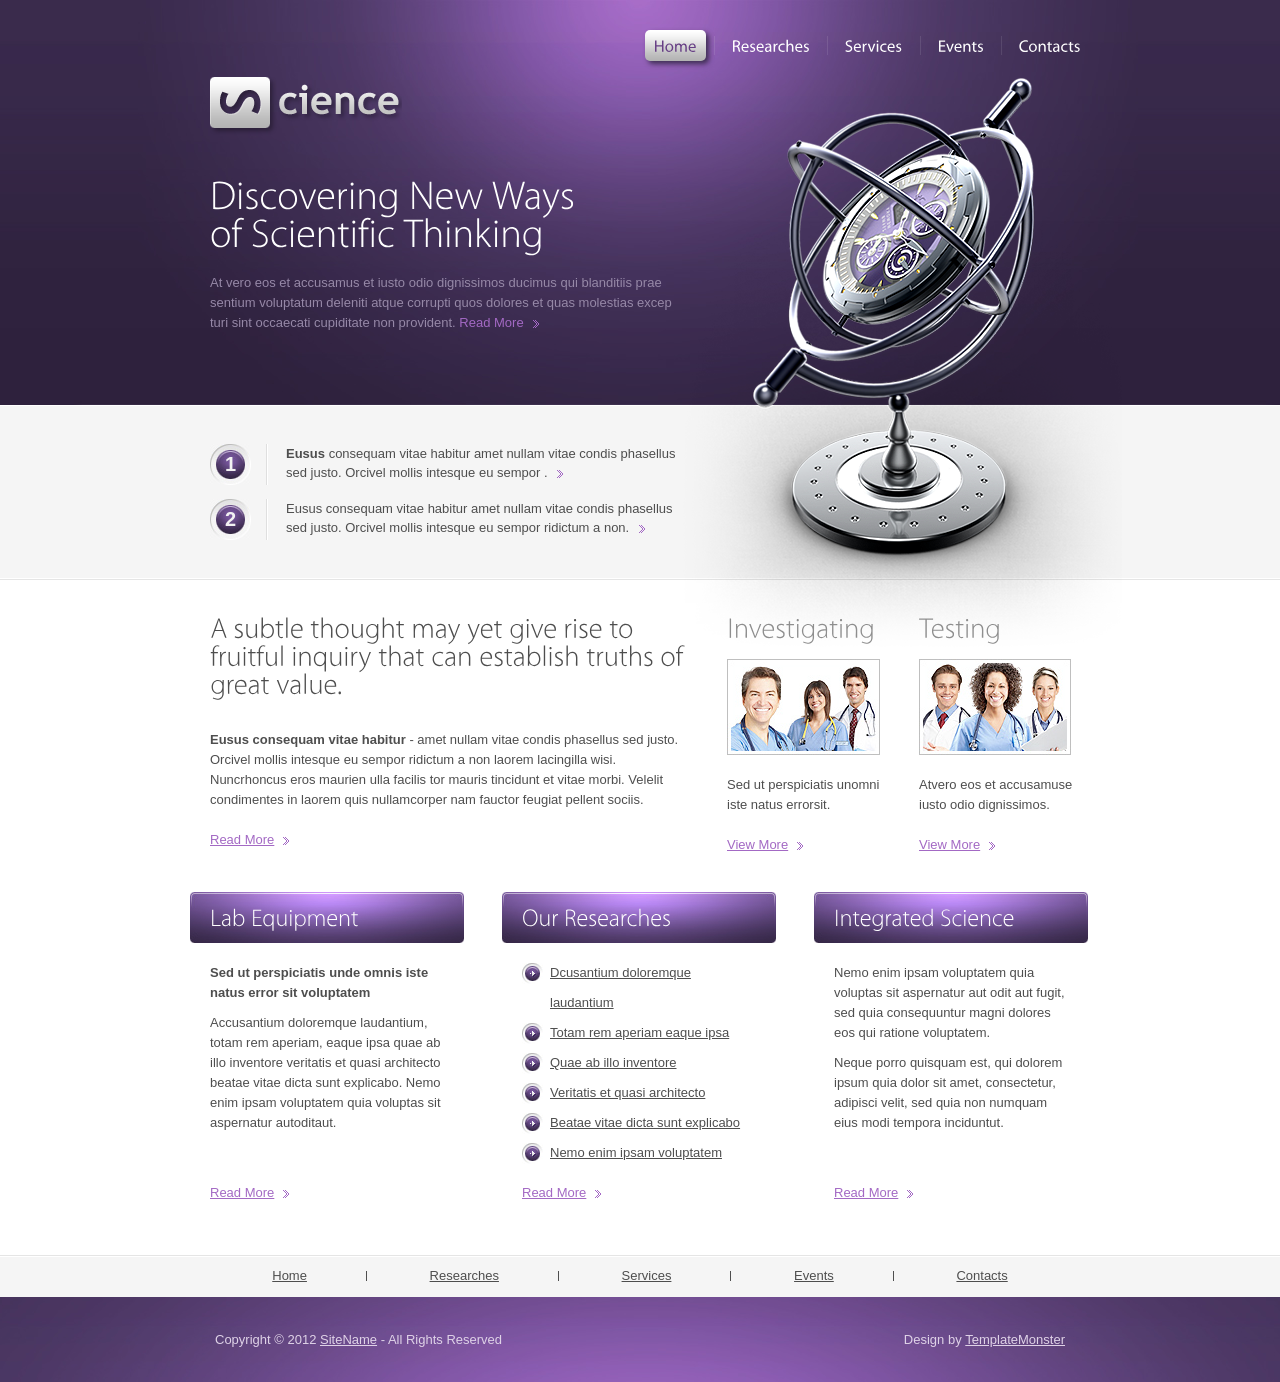
<file: science/index.html>
<!DOCTYPE html>
<html lang="en">
<head>
<title>Science</title>
<meta charset="utf-8">
<link rel="stylesheet" href="css/layout.css" type="text/css" media="all">
<script src="js/jquery-1.8.2.min.js"></script>
<script src="js/cufon-yui.js"></script>
<script src="js/cufon-replace.js"></script>
<script src="js/Myriad_Pro_300.font.js"></script>
<script src="js/Myriad_Pro_400.font.js"></script>
<!--[if lt IE 9]>
<script src="js/ie/IE9.js"></script>
<script src="js/ie/html5.js"></script>
<![endif]-->
</head>
<body id="page1">
<!-- START PAGE SOURCE -->
<div class="body1"></div>
<div class="body2">
  <div class="main">
    <header>
      <div class="wrapper">
        <nav>
          <ul id="menu">
            <li id="menu_active"><a href="index.html">Home</a></li>
            <li><a href="researches.html">Researches</a></li>
            <li><a href="services.html">Services</a></li>
            <li><a href="events.html">Events</a></li>
            <li class="bg_none"><a href="contacts.html">Contacts</a></li>
          </ul>
        </nav>
        <h1><a href="#" id="logo">science</a></h1>
      </div>
      <div class="wrapper">
        <article class="col1 pad_left2">
          <div class="text1">Discovering New Ways <span>of Scientific Thinking</span></div>
          <p>At vero eos et accusamus et iusto odio dignissimos ducimus qui blanditiis prae sentium voluptatum deleniti atque corrupti quos dolores et quas molestias excep turi sint occaecati cupiditate non provident. <a href="#" class="link1">Read More</a> </p>
        </article>
      </div>
    </header>
  </div>
</div>
<div class="body3">
  <div class="main">
    <section id="content_top">
      <article class="col1 pad_left2">
        <ul class="list1">
          <li> <span class="box1">1</span> <strong>Eusus</strong> consequam vitae habitur amet nullam vitae condis phasellus sed justo. Orcivel mollis intesque eu sempor . <a href="#" class="arrow"></a></li>
          <li> <span class="box1">2</span> Eusus consequam vitae habitur amet nullam vitae condis phasellus sed justo. Orcivel mollis intesque eu sempor ridictum a non. <a href="#" class="arrow"></a></li>
        </ul>
      </article>
    </section>
  </div>
</div>
<div class="main">
  <section id="content">
    <div class="wrapper pad_bot1">
      <article class="col1 pad_left2">
        <h2>A subtle thought may yet give rise to <span>fruitful inquiry that can establish truths of</span><span>great value.</span></h2>
        <p><strong>Eusus consequam vitae habitur</strong> - amet nullam vitae condis phasellus sed justo. Orcivel mollis intesque eu sempor ridictum a non laorem lacingilla wisi. Nuncrhoncus eros maurien ulla facilis tor mauris tincidunt et vitae morbi. Velelit condimentes in laorem quis nullamcorper nam fauctor feugiat pellent sociis.</p>
        <a href="#" class="link1">Read More</a> </article>
      <article class="col2 pad_left1">
        <h2 class="color1">Investigating</h2>
        <figure><img alt="" src="images/page1_img1.jpg" class="pad_bot1 marg_top"></figure>
        <p>Sed ut perspiciatis unomni iste natus errorsit.</p>
        <a href="#" class="link1">View More</a> </article>
      <article class="col2 pad_left1">
        <h2 class="color1">Testing</h2>
        <figure><img alt="" src="images/page1_img2.jpg" class="pad_bot1 marg_top"></figure>
        <p>Atvero eos et accusamuse iusto odio dignissimos.</p>
        <a href="#" class="link1">View More</a> </article>
    </div>
    <div class="wrapper">
      <article class="col3">
        <h3>Lab Equipment</h3>
        <div class="pad">
          <p class="pad_bot2"><strong>Sed ut perspiciatis unde omnis iste natus error sit voluptatem </strong></p>
          <p>Accusantium doloremque laudantium, totam rem aperiam, eaque ipsa quae ab illo inventore veritatis et quasi architecto beatae vitae dicta sunt explicabo. Nemo enim ipsam voluptatem quia voluptas sit aspernatur autoditaut.</p>
        </div>
      </article>
      <article class="col3 pad_left1">
        <h3>Our Researches</h3>
        <div class="pad">
          <ul class="list2 pad_bot1">
            <li><a href="#">Dcusantium doloremque laudantium</a></li>
            <li><a href="#">Totam rem aperiam eaque ipsa</a></li>
            <li><a href="#">Quae ab illo inventore</a></li>
            <li><a href="#">Veritatis et quasi architecto</a></li>
            <li><a href="#">Beatae vitae dicta sunt explicabo</a></li>
            <li><a href="#">Nemo enim ipsam voluptatem</a></li>
          </ul>
        </div>
      </article>
      <article class="col3 pad_left1">
        <h3>Integrated Science</h3>
        <div class="pad">
          <p class="pad_bot2">Nemo enim ipsam voluptatem quia voluptas sit aspernatur aut odit aut fugit, sed quia consequuntur magni dolores eos qui ratione voluptatem.</p>
          <p>Neque porro quisquam est, qui dolorem ipsum quia dolor sit amet, consectetur, adipisci velit, sed quia non numquam eius modi tempora inciduntut.</p>
        </div>
      </article>
    </div>
    <div class="wrapper">
      <article class="col3">
        <div class="pad"><a href="#" class="link1">Read More</a></div>
      </article>
      <article class="col3 pad_left1">
        <div class="pad"><a href="#" class="link1">Read More</a></div>
      </article>
      <article class="col3 pad_left1">
        <div class="pad"><a href="#" class="link1">Read More</a></div>
      </article>
    </div>
  </section>
</div>
<div class="body4">
  <div class="main">
    <div id="footer_menu">
      <nav>
        <ul>
          <li><a href="#">Home</a></li>
          <li><a href="#">Researches</a></li>
          <li><a href="#">Services</a></li>
          <li><a href="#">Events</a></li>
          <li class="bg_none"><a href="#">Contacts</a></li>
        </ul>
      </nav>
    </div>
  </div>
</div>
<footer>
  <div class="footerlink">
    <p class="lf">Copyright &copy; 2012 <a href="#">SiteName</a> - All Rights Reserved</p>
    <p class="rf">Design by <a href="http://www.templatemonster.com/">TemplateMonster</a></p>
    <div style="clear:both;"></div>
  </div>
</footer>
<script> Cufon.now(); </script>
<!-- END PAGE SOURCE -->
</body>
</html>
</file>
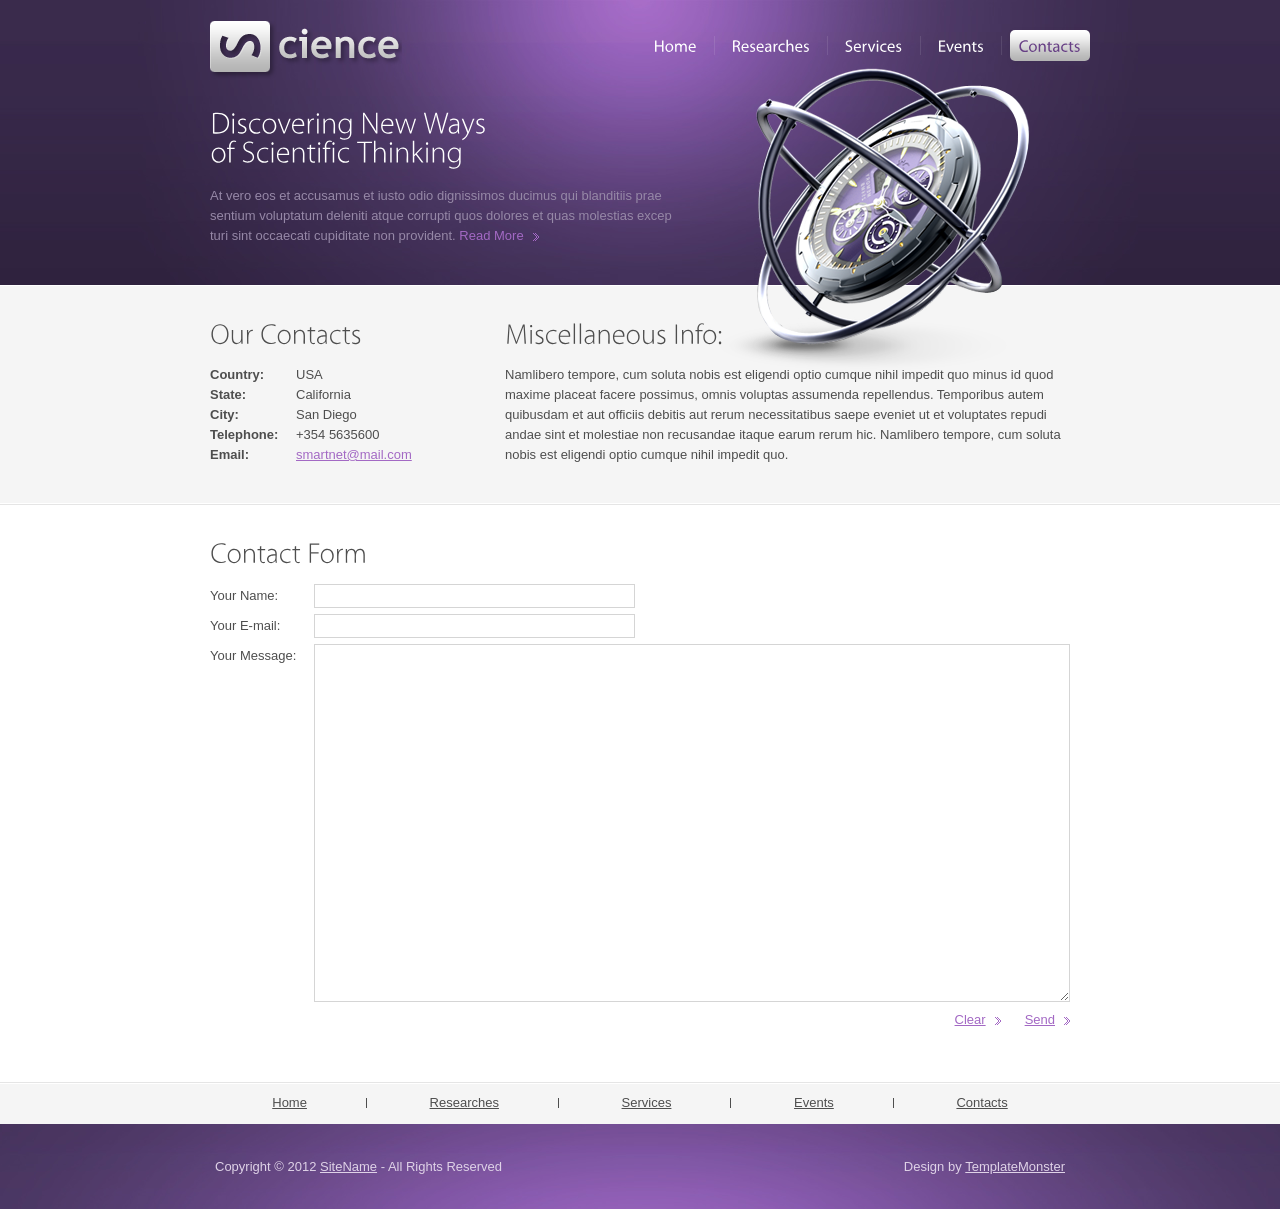
<file: science/contacts.html>
<!DOCTYPE html>
<html lang="en">
<head>
<title>Science | Contacts</title>
<meta charset="utf-8">
<link rel="stylesheet" href="css/layout.css" type="text/css" media="all">
<script src="js/jquery-1.8.2.min.js"></script>
<script src="js/cufon-yui.js"></script>
<script src="js/cufon-replace.js"></script>
<script src="js/Myriad_Pro_300.font.js"></script>
<script src="js/Myriad_Pro_400.font.js"></script>
<!--[if lt IE 9]>
<script src="js/ie/IE9.js"></script>
<script src="js/ie/html5.js"></script>
<![endif]-->
</head>
<body id="page5">
<!-- START PAGE SOURCE -->
<div class="body1"></div>
<div class="body2">
  <div class="main">
    <header>
      <div class="wrapper">
        <nav>
          <ul id="menu">
            <li><a href="index.html">Home</a></li>
            <li><a href="researches.html">Researches</a></li>
            <li><a href="services.html">Services</a></li>
            <li><a href="events.html">Events</a></li>
            <li id="menu_active" class="bg_none"><a href="contacts.html">Contacts</a></li>
          </ul>
        </nav>
        <h1><a href="#" id="logo">science</a></h1>
      </div>
      <div class="wrapper">
        <article class="col1 pad_left2">
          <div class="text1">Discovering New Ways <span>of Scientific Thinking</span></div>
          <p>At vero eos et accusamus et iusto odio dignissimos ducimus qui blanditiis prae sentium voluptatum deleniti atque corrupti quos dolores et quas molestias excep turi sint occaecati cupiditate non provident. <a href="#" class="link1">Read More</a> </p>
        </article>
      </div>
    </header>
  </div>
</div>
<div class="body3">
  <div class="main">
    <section id="content_top">
      <article class="pad_left2 col3">
        <h2>Our Contacts</h2>
        <p class="marg_top"> <strong>Country:</strong>USA<br>
          <strong>State:</strong>California<br>
          <strong>City:</strong>San Diego<br>
          <strong>Telephone:</strong>+354 5635600<br>
          <strong>Email:</strong><a href="#">smartnet@mail.com</a> </p>
      </article>
      <article class="pad_left1 col2">
        <h2>Miscellaneous Info:</h2>
        <p class="marg_top">Namlibero tempore, cum soluta nobis est eligendi optio cumque nihil impedit quo minus id quod maxime placeat facere possimus, omnis voluptas assumenda repellendus. Temporibus autem quibusdam et aut officiis debitis aut rerum necessitatibus saepe eveniet ut et voluptates repudi andae sint et molestiae non recusandae itaque earum rerum hic. Namlibero tempore, cum soluta nobis est eligendi optio cumque nihil impedit quo.</p>
      </article>
    </section>
  </div>
</div>
<div class="main">
  <section id="content">
    <article class="pad_left2">
      <h2>Contact Form</h2>
      <form id="ContactForm" action="#">
        <div class="wrapper">
          <div class="wrapper">
            <p>Your Name:</p>
            <input type="text" class="input">
          </div>
          <div class="wrapper">
            <p>Your E-mail:</p>
            <input type="text" class="input">
          </div>
          <div class="wrapper">
            <p>Your Message:</p>
            <textarea cols="1" rows="1"></textarea>
          </div>
          <div class="wrapper"> <a href="#" class="link1 right">Send</a> <a href="#" class="link1 right">Clear</a> </div>
        </div>
      </form>
    </article>
  </section>
</div>
<div class="body4">
  <div class="main">
    <div id="footer_menu">
      <nav>
        <ul>
          <li><a href="#">Home</a></li>
          <li><a href="#">Researches</a></li>
          <li><a href="#">Services</a></li>
          <li><a href="#">Events</a></li>
          <li class="bg_none"><a href="#">Contacts</a></li>
        </ul>
      </nav>
    </div>
  </div>
</div>
<footer>
  <div class="footerlink">
    <p class="lf">Copyright &copy; 2012 <a href="#">SiteName</a> - All Rights Reserved</p>
    <p class="rf">Design by <a href="http://www.templatemonster.com/">TemplateMonster</a></p>
    <div style="clear:both;"></div>
  </div>
</footer>
<script> Cufon.now(); </script>
<!-- END PAGE SOURCE -->
</body>
</html>
</file>
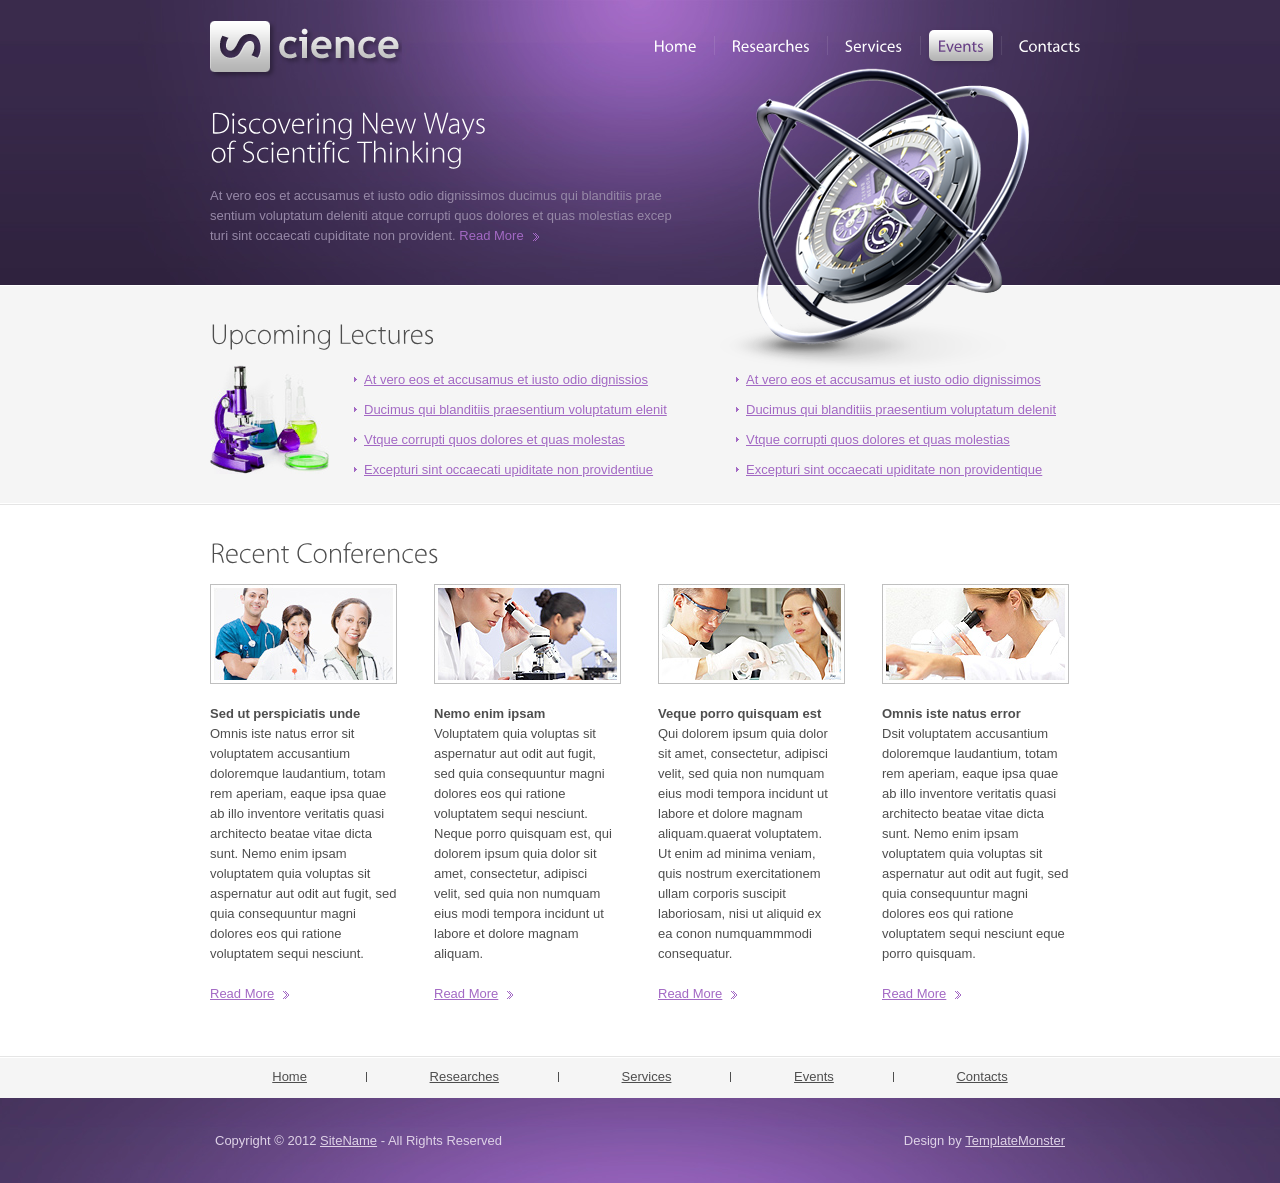
<file: science/events.html>
<!DOCTYPE html>
<html lang="en">
<head>
<title>Science | Events</title>
<meta charset="utf-8">
<link rel="stylesheet" href="css/layout.css" type="text/css" media="all">
<script src="js/jquery-1.8.2.min.js"></script>
<script src="js/cufon-yui.js"></script>
<script src="js/cufon-replace.js"></script>
<script src="js/Myriad_Pro_300.font.js"></script>
<script src="js/Myriad_Pro_400.font.js"></script>
<!--[if lt IE 9]>
<script src="js/ie/IE9.js"></script>
<script src="js/ie/html5.js"></script>
<![endif]-->
</head>
<body id="page4">
<!-- START PAGE SOURCE -->
<div class="body1"></div>
<div class="body2">
  <div class="main">
    <header>
      <div class="wrapper">
        <nav>
          <ul id="menu">
            <li><a href="index.html">Home</a></li>
            <li><a href="researches.html">Researches</a></li>
            <li><a href="services.html">Services</a></li>
            <li id="menu_active"><a href="events.html">Events</a></li>
            <li class="bg_none"><a href="contacts.html">Contacts</a></li>
          </ul>
        </nav>
        <h1><a href="#" id="logo">science</a></h1>
      </div>
      <div class="wrapper">
        <article class="col1 pad_left2">
          <div class="text1">Discovering New Ways <span>of Scientific Thinking</span></div>
          <p>At vero eos et accusamus et iusto odio dignissimos ducimus qui blanditiis prae sentium voluptatum deleniti atque corrupti quos dolores et quas molestias excep turi sint occaecati cupiditate non provident. <a href="#" class="link1">Read More</a> </p>
        </article>
      </div>
    </header>
  </div>
</div>
<div class="body3">
  <div class="main">
    <section id="content_top">
      <article class="pad_left2">
        <h2>Upcoming Lectures</h2>
        <div class="wrapper marg_top">
          <figure class="left marg_right1"><img src="images/page4_img1.jpg" alt=""></figure>
          <ul class="col2 list3">
            <li><a href="#">At vero eos et accusamus et iusto odio dignissios</a></li>
            <li><a href="#">Ducimus qui blanditiis praesentium voluptatum elenit</a></li>
            <li><a href="#">Vtque corrupti quos dolores et quas molestas</a></li>
            <li><a href="#">Excepturi sint occaecati upiditate non providentiue </a></li>
          </ul>
          <ul class="col2 list3 pad_left1">
            <li><a href="#">At vero eos et accusamus et iusto odio dignissimos</a></li>
            <li><a href="#">Ducimus qui blanditiis praesentium voluptatum delenit</a></li>
            <li><a href="#">Vtque corrupti quos dolores et quas molestias</a></li>
            <li><a href="#">Excepturi sint occaecati upiditate non providentique </a></li>
          </ul>
        </div>
      </article>
    </section>
  </div>
</div>
<div class="main">
  <section id="content">
    <article class="pad_left2">
      <h2>Recent Conferences</h2>
      <div class="wrapper marg_top">
        <article class="col3">
          <figure><img src="images/page4_img2.jpg" alt="" class="pad_bot1"></figure>
          <p><strong>Sed ut perspiciatis unde </strong><br>
            Omnis iste natus error sit voluptatem accusantium doloremque laudantium, totam rem aperiam, eaque ipsa quae ab illo inventore veritatis quasi architecto beatae vitae dicta sunt. Nemo enim ipsam voluptatem quia voluptas sit aspernatur aut odit aut fugit, sed quia consequuntur magni dolores eos qui ratione voluptatem sequi nesciunt. </p>
        </article>
        <article class="col3 pad_left1">
          <figure><img src="images/page4_img3.jpg" alt="" class="pad_bot1"></figure>
          <p><strong>Nemo enim ipsam</strong><br>
            Voluptatem quia voluptas sit aspernatur aut odit aut fugit, <br>
            sed quia consequuntur magni dolores eos qui ratione voluptatem sequi nesciunt. Neque porro quisquam est, qui dolorem ipsum quia dolor sit amet, consectetur, adipisci <br>
            velit, sed quia non numquam eius modi tempora incidunt ut labore et dolore magnam aliquam.</p>
        </article>
        <article class="col3 pad_left1">
          <figure><img src="images/page4_img4.jpg" alt="" class="pad_bot1"></figure>
          <p><strong>Veque porro quisquam est</strong><br>
            Qui dolorem ipsum quia dolor <br>
            sit amet, consectetur, adipisci velit, sed quia non numquam eius modi tempora incidunt ut labore et dolore magnam aliquam.quaerat voluptatem.<br>
            Ut enim ad minima veniam, <br>
            quis nostrum exercitationem ullam corporis suscipit laboriosam, nisi ut aliquid ex <br>
            ea conon numquammmodi consequatur.</p>
        </article>
        <article class="col3 pad_left1">
          <figure><img src="images/page4_img5.jpg" alt="" class="pad_bot1"></figure>
          <p><strong>Omnis iste natus error</strong><br>
            Dsit voluptatem accusantium doloremque laudantium, totam rem aperiam, eaque ipsa quae ab illo inventore veritatis quasi architecto beatae vitae dicta sunt. Nemo enim ipsam voluptatem quia voluptas sit aspernatur aut odit aut fugit, sed quia consequuntur magni dolores eos qui ratione voluptatem sequi nesciunt eque porro quisquam.</p>
        </article>
      </div>
      <div class="wrapper">
        <article class="col3"> <a href="#" class="link1">Read More</a> </article>
        <article class="col3 pad_left1"> <a href="#" class="link1">Read More</a> </article>
        <article class="col3 pad_left1"> <a href="#" class="link1">Read More</a> </article>
        <article class="col3 pad_left1"> <a href="#" class="link1">Read More</a> </article>
      </div>
    </article>
  </section>
</div>
<div class="body4">
  <div class="main">
    <div id="footer_menu">
      <nav>
        <ul>
          <li><a href="#">Home</a></li>
          <li><a href="#">Researches</a></li>
          <li><a href="#">Services</a></li>
          <li><a href="#">Events</a></li>
          <li class="bg_none"><a href="#">Contacts</a></li>
        </ul>
      </nav>
    </div>
  </div>
</div>
<footer>
  <div class="footerlink">
    <p class="lf">Copyright &copy; 2012 <a href="#">SiteName</a> - All Rights Reserved</p>
    <p class="rf">Design by <a href="http://www.templatemonster.com/">TemplateMonster</a></p>
    <div style="clear:both;"></div>
  </div>
</footer>
<script> Cufon.now(); </script>
<!-- END PAGE SOURCE -->
</body>
</html>
</file>
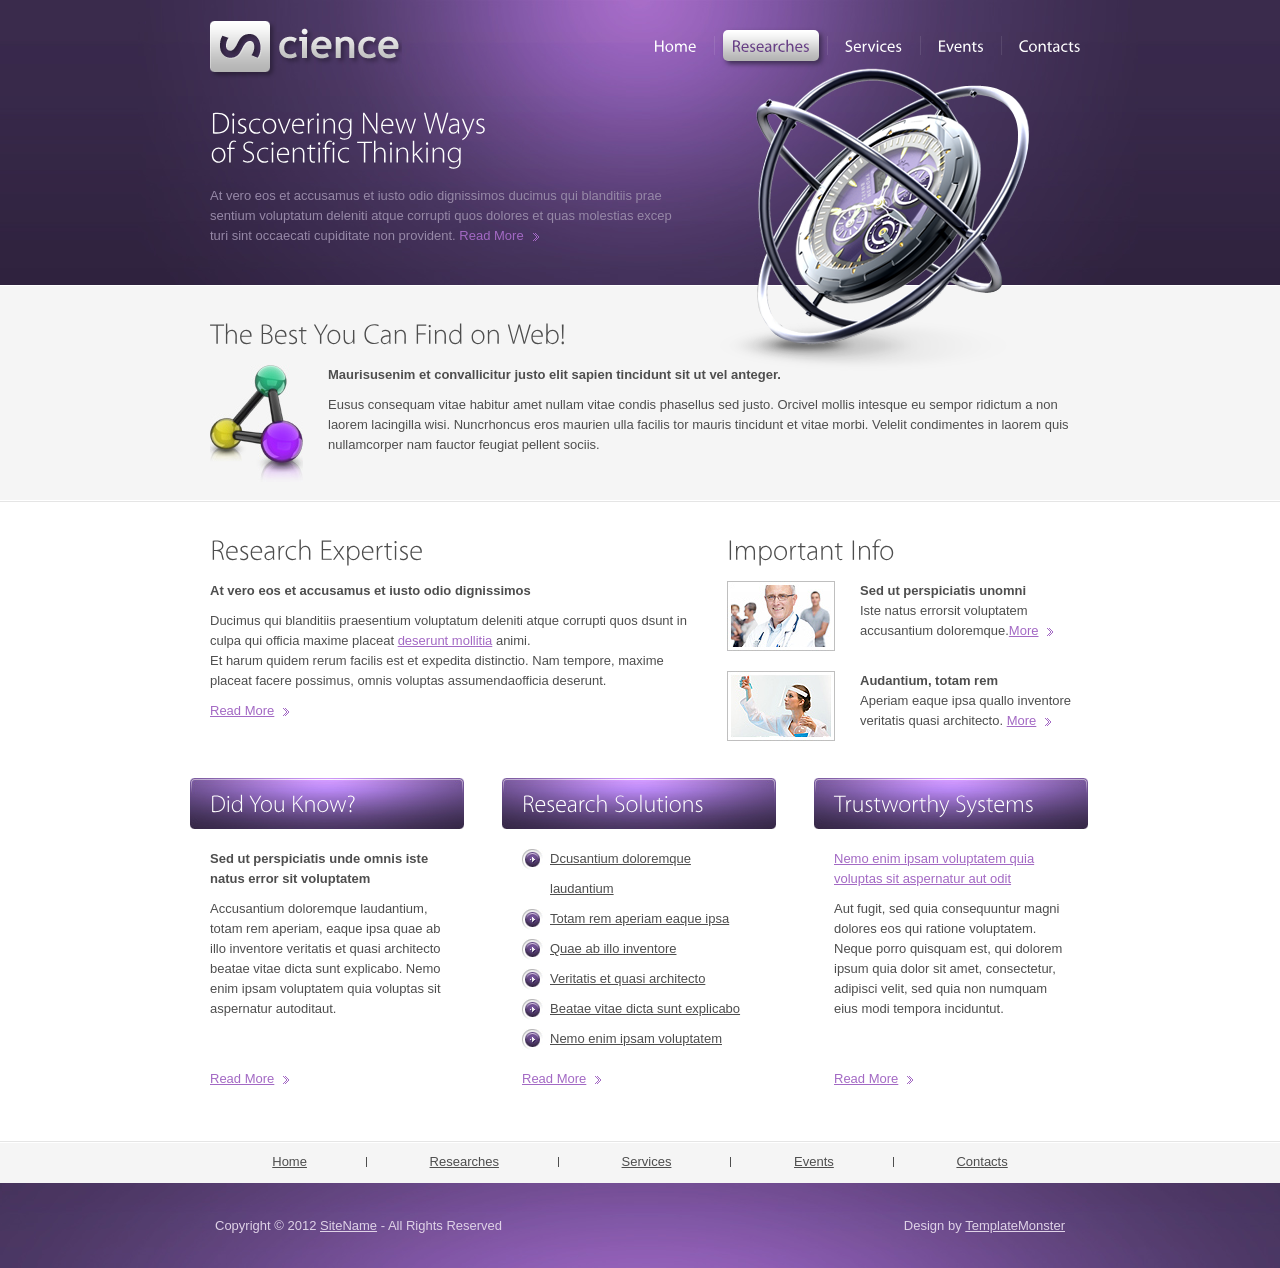
<file: science/researches.html>
<!DOCTYPE html>
<html lang="en">
<head>
<title>Science | Researches</title>
<meta charset="utf-8">
<link rel="stylesheet" href="css/layout.css" type="text/css" media="all">
<script src="js/jquery-1.8.2.min.js"></script>
<script src="js/cufon-yui.js"></script>
<script src="js/cufon-replace.js"></script>
<script src="js/Myriad_Pro_300.font.js"></script>
<script src="js/Myriad_Pro_400.font.js"></script>
<!--[if lt IE 9]>
<script src="js/ie/IE9.js"></script>
<script src="js/ie/html5.js"></script>
<![endif]-->
</head>
<body id="page2">
<!-- START PAGE SOURCE -->
<div class="body1"></div>
<div class="body2">
  <div class="main">
    <header>
      <div class="wrapper">
        <nav>
          <ul id="menu">
            <li><a href="index.html">Home</a></li>
            <li id="menu_active"><a href="researches.html">Researches</a></li>
            <li><a href="services.html">Services</a></li>
            <li><a href="events.html">Events</a></li>
            <li class="bg_none"><a href="contacts.html">Contacts</a></li>
          </ul>
        </nav>
        <h1><a href="#" id="logo">science</a></h1>
      </div>
      <div class="wrapper">
        <article class="col1 pad_left2">
          <div class="text1">Discovering New Ways <span>of Scientific Thinking</span></div>
          <p>At vero eos et accusamus et iusto odio dignissimos ducimus qui blanditiis prae sentium voluptatum deleniti atque corrupti quos dolores et quas molestias excep turi sint occaecati cupiditate non provident. <a href="#" class="link1">Read More</a> </p>
        </article>
      </div>
    </header>
  </div>
</div>
<div class="body3">
  <div class="main">
    <section id="content_top">
      <article class="pad">
        <h2>The Best You Can Find on Web!</h2>
        <div class="wrapper marg_top">
          <figure class="left marg_right1"><img src="images/page2_img1.jpg" alt=""></figure>
          <p class="pad_bot2"><strong>Maurisusenim et convallicitur justo elit sapien tincidunt sit ut vel anteger.</strong></p>
          <p>Eusus consequam vitae habitur amet nullam vitae condis phasellus sed justo. Orcivel mollis intesque eu sempor ridictum a non laorem lacingilla wisi. Nuncrhoncus eros maurien ulla facilis tor mauris tincidunt et vitae morbi. Velelit condimentes in laorem quis nullamcorper nam fauctor feugiat pellent sociis.</p>
        </div>
      </article>
    </section>
  </div>
</div>
<div class="main">
  <section id="content">
    <div class="wrapper pad_bot1">
      <article class="col1 pad_left2">
        <h2>Research Expertise</h2>
        <p class="pad_bot2 marg_top"><strong>At vero eos et accusamus et iusto odio dignissimos </strong></p>
        <p class="pad_bot2"> Ducimus qui blanditiis praesentium voluptatum deleniti atque corrupti quos dsunt in culpa qui officia maxime placeat <a href="#">deserunt mollitia</a> animi.<br>
          Et harum quidem rerum facilis est et expedita distinctio. Nam tempore, maxime placeat facere possimus, omnis voluptas assumendaofficia deserunt. </p>
        <a href="#" class="link1">Read More</a> </article>
      <article class="col2 pad_left1">
        <h2>Important Info</h2>
        <div class="wrapper marg_top pad_bot1">
          <figure class="left marg_right1"><img alt="" src="images/page2_img2.jpg"></figure>
          <strong>Sed ut perspiciatis unomni </strong><br>
          Iste natus errorsit voluptatem accusantium doloremque.<a href="#" class="link1">More</a> </div>
        <div class="wrapper">
          <figure class="left marg_right1"><img alt="" src="images/page2_img3.jpg"></figure>
          <strong>Audantium, totam rem</strong> <br>
          Aperiam eaque ipsa quallo inventore veritatis quasi architecto. <a href="#" class="link1">More</a> </div>
      </article>
    </div>
    <div class="wrapper">
      <article class="col3">
        <h3>Did You Know?</h3>
        <div class="pad">
          <p class="pad_bot2"><strong>Sed ut perspiciatis unde omnis iste natus error sit voluptatem</strong></p>
          <p>Accusantium doloremque laudantium, totam rem aperiam, eaque ipsa quae ab illo inventore veritatis et quasi architecto beatae vitae dicta sunt explicabo. Nemo enim ipsam voluptatem quia voluptas sit aspernatur autoditaut.</p>
        </div>
      </article>
      <article class="col3 pad_left1">
        <h3>Research Solutions</h3>
        <div class="pad">
          <ul class="list2 pad_bot1">
            <li><a href="#">Dcusantium doloremque laudantium</a></li>
            <li><a href="#">Totam rem aperiam eaque ipsa</a></li>
            <li><a href="#">Quae ab illo inventore</a></li>
            <li><a href="#">Veritatis et quasi architecto</a></li>
            <li><a href="#">Beatae vitae dicta sunt explicabo</a></li>
            <li><a href="#">Nemo enim ipsam voluptatem</a></li>
          </ul>
        </div>
      </article>
      <article class="col3 pad_left1">
        <h3>Trustworthy Systems</h3>
        <div class="pad">
          <p class="pad_bot2"><a href="#">Nemo enim ipsam voluptatem quia voluptas sit aspernatur aut odit</a></p>
          <p>Aut fugit, sed quia consequuntur magni dolores eos qui ratione voluptatem. Neque porro quisquam est, qui dolorem ipsum quia dolor sit amet, consectetur, adipisci velit, sed quia non numquam eius modi tempora inciduntut.</p>
        </div>
      </article>
    </div>
    <div class="wrapper">
      <article class="col3">
        <div class="pad"><a href="#" class="link1">Read More</a></div>
      </article>
      <article class="col3 pad_left1">
        <div class="pad"><a href="#" class="link1">Read More</a></div>
      </article>
      <article class="col3 pad_left1">
        <div class="pad"><a href="#" class="link1">Read More</a></div>
      </article>
    </div>
  </section>
</div>
<div class="body4">
  <div class="main">
    <div id="footer_menu">
      <nav>
        <ul>
          <li><a href="#">Home</a></li>
          <li><a href="#">Researches</a></li>
          <li><a href="#">Services</a></li>
          <li><a href="#">Events</a></li>
          <li class="bg_none"><a href="#">Contacts</a></li>
        </ul>
      </nav>
    </div>
  </div>
</div>
<footer>
  <div class="footerlink">
    <p class="lf">Copyright &copy; 2012 <a href="#">SiteName</a> - All Rights Reserved</p>
    <p class="rf">Design by <a href="http://www.templatemonster.com/">TemplateMonster</a></p>
    <div style="clear:both;"></div>
  </div>
</footer>
<script> Cufon.now(); </script>
<!-- END PAGE SOURCE -->
</body>
</html>
</file>
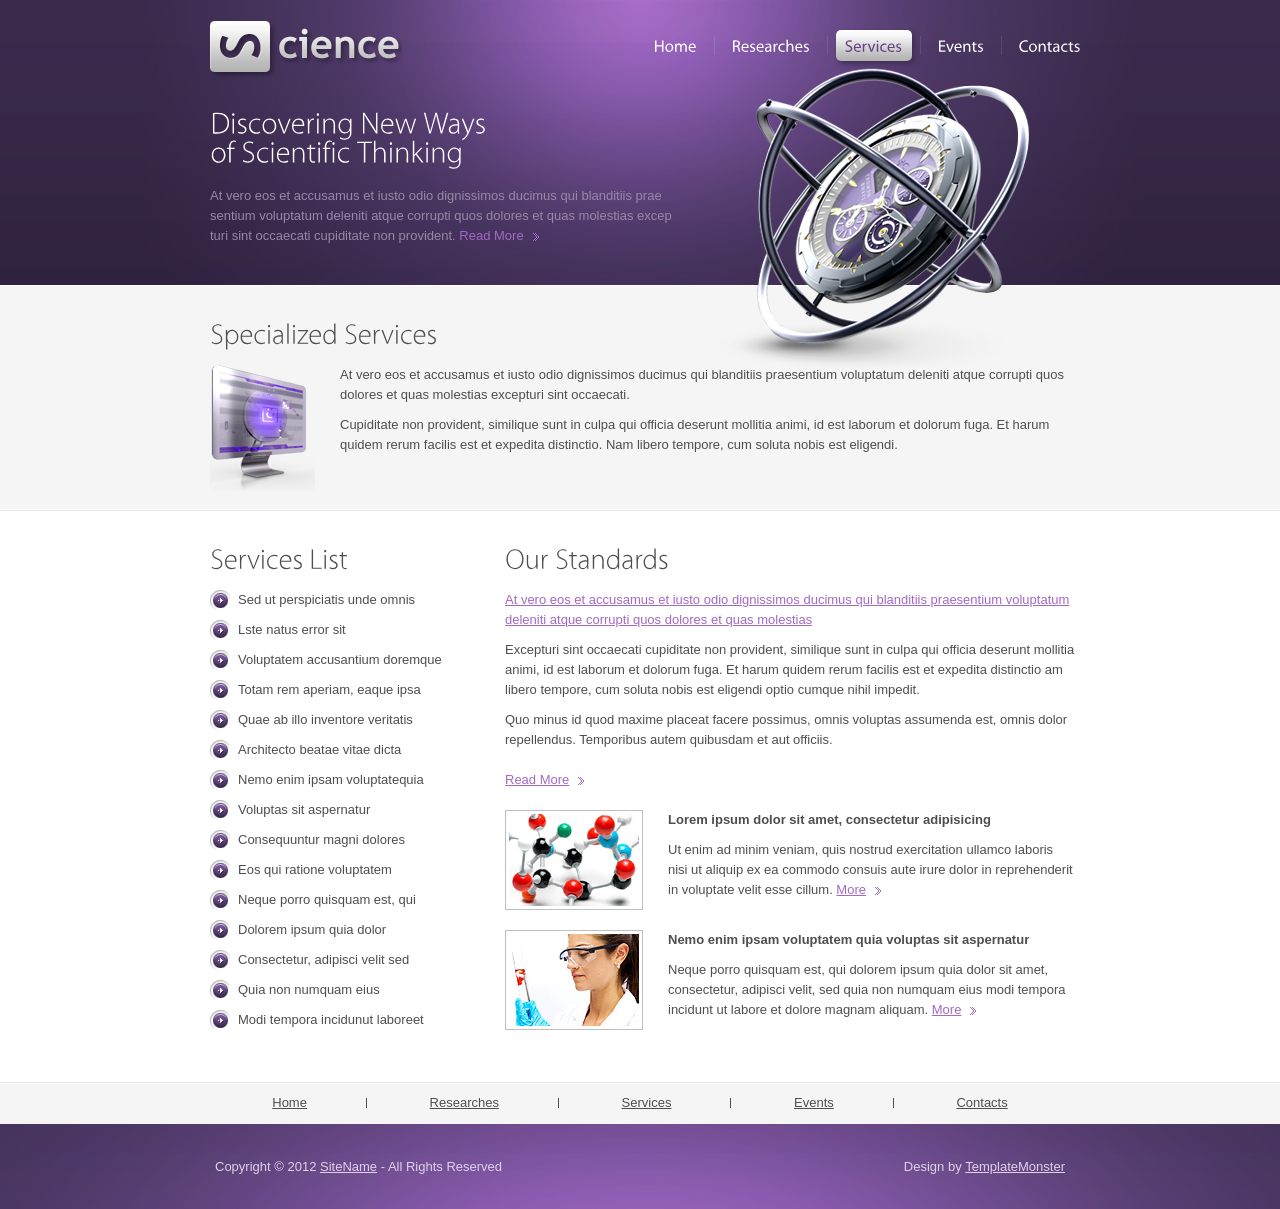
<file: science/services.html>
<!DOCTYPE html>
<html lang="en">
<head>
<title>Science | Services</title>
<meta charset="utf-8">
<link rel="stylesheet" href="css/layout.css" type="text/css" media="all">
<script src="js/jquery-1.8.2.min.js"></script>
<script src="js/cufon-yui.js"></script>
<script src="js/cufon-replace.js"></script>
<script src="js/Myriad_Pro_300.font.js"></script>
<script src="js/Myriad_Pro_400.font.js"></script>
<!--[if lt IE 9]>
<script src="js/ie/IE9.js"></script>
<script src="js/ie/html5.js"></script>
<![endif]-->
</head>
<body id="page3">
<!-- START PAGE SOURCE -->
<div class="body1"></div>
<div class="body2">
  <div class="main">
    <header>
      <div class="wrapper">
        <nav>
          <ul id="menu">
            <li><a href="index.html">Home</a></li>
            <li><a href="researches.html">Researches</a></li>
            <li id="menu_active"><a href="services.html">Services</a></li>
            <li><a href="events.html">Events</a></li>
            <li class="bg_none"><a href="contacts.html">Contacts</a></li>
          </ul>
        </nav>
        <h1><a href="#" id="logo">science</a></h1>
      </div>
      <div class="wrapper">
        <article class="col1 pad_left2">
          <div class="text1">Discovering New Ways <span>of Scientific Thinking</span></div>
          <p>At vero eos et accusamus et iusto odio dignissimos ducimus qui blanditiis prae sentium voluptatum deleniti atque corrupti quos dolores et quas molestias excep turi sint occaecati cupiditate non provident. <a href="#" class="link1">Read More</a> </p>
        </article>
      </div>
    </header>
  </div>
</div>
<div class="body3">
  <div class="main">
    <section id="content_top">
      <article class="pad">
        <h2>Specialized Services</h2>
        <div class="wrapper marg_top">
          <figure class="left marg_right1"><img src="images/page3_img1.jpg" alt=""></figure>
          <p class="pad_bot2">At vero eos et accusamus et iusto odio dignissimos ducimus qui blanditiis praesentium voluptatum deleniti atque corrupti quos dolores et quas molestias excepturi sint occaecati.</p>
          <p>Cupiditate non provident, similique sunt in culpa qui officia deserunt mollitia animi, id est laborum et dolorum fuga. Et harum quidem rerum facilis est et expedita distinctio. Nam libero tempore, cum soluta nobis est eligendi.</p>
        </div>
      </article>
    </section>
  </div>
</div>
<div class="main">
  <section id="content">
    <div class="wrapper">
      <article class="col3 pad_left2">
        <h2>Services List</h2>
        <div class="wrapper marg_top">
          <ul class="list2">
            <li><a href="#">Sed ut perspiciatis unde omnis</a></li>
            <li><a href="#">Lste natus error sit</a></li>
            <li><a href="#">Voluptatem accusantium doremque</a></li>
            <li><a href="#">Totam rem aperiam, eaque ipsa</a></li>
            <li><a href="#">Quae ab illo inventore veritatis</a></li>
            <li><a href="#">Architecto beatae vitae dicta</a></li>
            <li><a href="#">Nemo enim ipsam voluptatequia</a></li>
            <li><a href="#">Voluptas sit aspernatur</a></li>
            <li><a href="#">Consequuntur magni dolores</a></li>
            <li><a href="#">Eos qui ratione voluptatem</a></li>
            <li><a href="#">Neque porro quisquam est, qui</a></li>
            <li><a href="#">Dolorem ipsum quia dolor</a></li>
            <li><a href="#">Consectetur, adipisci velit sed</a></li>
            <li><a href="#">Quia non numquam eius</a></li>
            <li><a href="#">Modi tempora incidunut laboreet</a></li>
          </ul>
        </div>
      </article>
      <article class="col2 pad_left1">
        <h2>Our Standards</h2>
        <p class="pad_bot2 marg_top"><a href="#">At vero eos et accusamus et iusto odio dignissimos ducimus qui blanditiis praesentium voluptatum deleniti atque corrupti quos dolores et quas molestias</a></p>
        <p class="pad_bot2">Excepturi sint occaecati cupiditate non provident, similique sunt in culpa qui officia deserunt mollitia animi, id est laborum et dolorum fuga. Et harum quidem rerum facilis est et expedita distinctio am libero tempore, cum soluta nobis est eligendi optio cumque nihil impedit.</p>
        <p>Quo minus id quod maxime placeat facere possimus, omnis voluptas assumenda est, omnis dolor repellendus. Temporibus autem quibusdam et aut officiis.</p>
        <div class="wrapper pad_bot1"><a href="#" class="link1">Read More</a></div>
        <div class="wrapper pad_bot1">
          <figure class="left marg_right1"><img alt="" src="images/page3_img2.jpg"></figure>
          <p class="pad_bot2"><strong>Lorem ipsum dolor sit amet, consectetur adipisicing</strong></p>
          Ut enim ad minim veniam, quis nostrud exercitation ullamco laboris nisi ut aliquip ex ea commodo consuis aute irure dolor in reprehenderit in voluptate velit esse cillum. <a href="#" class="link1">More</a> </div>
        <div class="wrapper">
          <figure class="left marg_right1"><img alt="" src="images/page3_img3.jpg"></figure>
          <p class="pad_bot2"><strong>Nemo enim ipsam voluptatem quia voluptas sit aspernatur</strong></p>
          Neque porro quisquam est, qui dolorem ipsum quia dolor sit amet, consectetur, adipisci velit, sed quia non numquam eius modi tempora incidunt ut labore et dolore magnam aliquam. <a href="#" class="link1">More</a> </div>
      </article>
    </div>
  </section>
</div>
<div class="body4">
  <div class="main">
    <div id="footer_menu">
      <nav>
        <ul>
          <li><a href="#">Home</a></li>
          <li><a href="#">Researches</a></li>
          <li><a href="#">Services</a></li>
          <li><a href="#">Events</a></li>
          <li class="bg_none"><a href="#">Contacts</a></li>
        </ul>
      </nav>
    </div>
  </div>
</div>
<footer>
  <div class="footerlink">
    <p class="lf">Copyright &copy; 2012 <a href="#">SiteName</a> - All Rights Reserved</p>
    <p class="rf">Design by <a href="http://www.templatemonster.com/">TemplateMonster</a></p>
    <div style="clear:both;"></div>
  </div>
</footer>
<script> Cufon.now(); </script>
<!-- END PAGE SOURCE -->
</body>
</html>
</file>
<file: science/css/layout.css>
a, abbr, acronym, address, applet, article, aside, audio, b, blockquote, big, body, center, canvas, caption, cite, code, command, datalist, dd, del, details, dfn, dl, div, dt, em, embed, 
fieldset, figcaption, figure, font, footer, form, h1, h2, h3, h4, h5, h6, header, hgroup, html, i, iframe, img, ins, kbd, keygen, label, legend, li, meter, nav, object, ol, output, p, pre, 
progress, q, s, samp, section, small, span, source, strike, strong, sub, sup, table, tbody, tfoot, thead, th, tr, tdvideo, tt, u, ul, var{
background:transparent; border:0 none; font-size:100%; margin:0; padding:0; border:0; outline:0; vertical-align:top;}
ol, ul{list-style:none;}
blockquote, q{quotes:none;}
table, table td{padding:0; border:none; border-collapse:collapse;}
img{vertical-align:top;}
embed{vertical-align:top;}
*{border:none;}

/* Layout */

.col1, .col2, .col3, .cols{float:left;}
.col1{width:480px;}
.col2{width:155px;}
.col3{width:275px;}

#page1 .body1{background:url("../images/bg_img1.png") top center no-repeat; height:680px; position:absolute; width:100%; z-index:1;}
#page1 h1{padding:77px 0 0 20px;}
#page1 .text1{font-size:40px; font-weight:300; color:#fff; line-height:48px; padding:37px 0 15px 0;}
#page1 header p{padding-bottom:50px;}

#page2 .col2{width:345px;}

#page3 .col3{width:258px;}
#page3 .col2{width:570px;}
#page3 .list2 li a{text-decoration:none;}
#page3 .list2 li a:hover{text-decoration:underline;}

#page4 .col2{width:345px;}
#page4 .col3{width:187px;}

#page5 .col3{width:258px;}
#page5 .col2{width:570px;}
#page5 .col3 strong{width:86px; float:left;}

/* Styling */

article, aside, audio, canvas, command, datalist, details, embed, figcaption, figure, footer, header, hgroup, keygen, meter, nav, output, progress, section, source, video{display:block;}
mark, rp, rt, ruby, summary, time{display:inline;}

.left{float:left;}
.right{float:right;}

.wrapper{width:100%; overflow:hidden;}

.inner_copy, .inner_copy a{border:0; float:right; background:#fff; color:#f00; width:50%; line-height:10px; font-size:10px; margin:-220% 0 0 0; overflow:hidden; padding:0;}

body{background:#fff; border:0; font:13px Arial,Helvetica,sans-serif; color:#4e4e4e; line-height:20px;}
.body1{background:url("../images/bg_img2.png") top center no-repeat; height:680px; position:absolute; width:100%; z-index:1;}
.body2{background:url("../images/top.jpg") top center no-repeat #2d213c;}
.body3{background:url("../images/line_hor1.jpg") bottom repeat-x #f5f5f5; border-top:1px solid #fff;}
.body4{background:url("../images/line_hor2.jpg") top repeat-x #f5f5f5;}

.main{margin:0 auto; width:900px; position:relative; z-index:2;}

a{color:#a369c4; text-decoration:underline; outline:none;}
a:hover{text-decoration:none;}

h1{padding:21px 0 0 20px;}
h2{font-size:28px; font-weight:bold; font-weight:300; color:#4e4e4e; padding:29px 0 27px 0; line-height:38px;}
h2 span{display:block; margin-top:-10px;}
h3{background:url("../images/box2.jpg") no-repeat; font-size:24px; padding:0 20px; margin:17px 0 20px 0; color:#fff; line-height:51px; font-weight:300;}

p{padding-bottom:20px;}

header{width:100%; overflow:hidden; padding-bottom:22px;}

#logo{display:block; background:url("../images/logo.png") no-repeat; width:192px; height:58px; text-indent:-5000px;}

#menu{float:right; padding-top:30px; padding-bottom:5px;}
#menu li{float:left; padding-right:9px; background:url("../images/menu_line.png") right 6px no-repeat; margin-right:8px;}
#menu .bg_none{background:none; padding:0; margin:0;}
#menu li a{display:block; font-size:16px; font-weight:400; color:#fff; line-height:31px; padding:0 9px; text-decoration:none; position:relative;}
#menu li a:hover, #menu #menu_active a{background:url("../images/menu_bg.gif") top repeat-x #b3b3b3; border-radius:5px; -moz-border-radius:5px; -webkit-border-radius:5px; box-shadow:3px 3px 5px #402f55; -moz-box-shadow:3px 3px 5px #402f55; -webkit-box-shadow:3px 3px 5px #402f55; color:#673f85;}

.text1{font-size:30px; font-weight:300; color:#fff; line-height:39px; padding:24px 0 15px 0;}
.text1 span{display:block; margin-top:-10px;}

header p{color:#9688a7; padding-bottom:17px;}
header .link1{text-decoration:none;}
header .link1:hover{text-decoration:underline;}

#content_top{width:100%; overflow:hidden; padding-bottom:20px;}
#content{width:100%; overflow:hidden; padding-bottom:52px;}

.pad_left1{padding-left:37px;}
.pad_left2{padding-left:20px;}
.pad_bot1{padding-bottom:20px;}
.pad_bot2{padding-bottom:10px;}
.pad{padding:0 20px;}

.marg_right1{margin-right:25px;}
.marg_top{margin-top:-15px;}

.link1{padding-right:15px; display:inline-block; background:url("../images/marker_1.gif") right 7px no-repeat;}

.list1{padding:38px 0 6px 0;}
.list1 li{line-height:19px; width:100%; overflow:hidden; margin-bottom:14px; background:url("../images/line_ver1.gif") 56px 0 repeat-y;}
.list1 .box1{background:url("../images/box1.jpg") 0 0 no-repeat; float:left; font:20px "Trebuchet MS",Arial,Helvetica,sans-serif; color:#f2f2f2; font-weight:bold; line-height:41px; width:41px; text-align:center; margin-right:35px;}
.list2{margin:-5px 0;}
.list2 li{line-height:30px; padding-left:28px; background:url("../images/marker_2.jpg") 0 5px no-repeat;}
.list2 li a{color:#4e4e4e;}
.list3 li{line-height:30px;}
.list3 li a{padding-left:10px; background:url("../images/marker_3.gif") 0 5px no-repeat;}

.arrow{display:inline-block; background:url("../images/marker_1.gif") 0 7px no-repeat; height:19px; width:6px; margin-left:6px;}

.color1{color:#8e8e8e;}

#ContactForm{margin-top:-15px; width:860px;}
#ContactForm p{line-height:24px; padding-bottom:6px; width:104px; float:left;}
#ContactForm a{margin-left:24px; margin-top:8px;}
#ContactForm .input{float:left; width:307px; height:16px; border:1px solid #d5d5d5; background:#fff; padding:3px 6px; margin-bottom:6px; color:#4e4e4e; font:13px Arial,Helvetica,sans-serif;}
#ContactForm textarea{overflow:auto; float:left; width:742px; height:350px; border:1px solid #d5d5d5; background:#fff; padding:3px 6px; margin-bottom:0; color:#4e4e4e; font:13px Arial,Helvetica,sans-serif;}

#footer_menu ul{width:100%; overflow:hidden; text-align:center;}
#footer_menu li{display:inline; padding-right:21px; background:url("../images/footer_line.gif") right center no-repeat; margin-right:20px; overflow:hidden; line-height:42px;}
#footer_menu .bg_none{background:none; padding:0; margin:0;}
#footer_menu li a{display:inline-block; color:#4e4e4e; padding:0 39px; line-height:42px;}
footer{margin:0; padding:0; color:#dfd2e7; text-align:center; padding:35px 0; background:url("../images/bot.jpg") top center no-repeat #38294a;}
footer .footerlink{position:relative; margin:0 auto; width:850px; z-index:2;}

.footerlink p{margin:0; padding:0; line-height:normal; white-space:nowrap; text-indent:inherit; color:#dfd2e7;}
.footerlink a{color:#dfd2e7; font-weight:normal; margin:0; padding:0; border:none; text-decoration:underline; background-color:transparent;}
.footerlink a:hover{color:#dfd2e7; background-color:transparent; text-decoration:none;}
.footerlink .lf{float:left;}
.footerlink .rf{float:right;}
</file>
